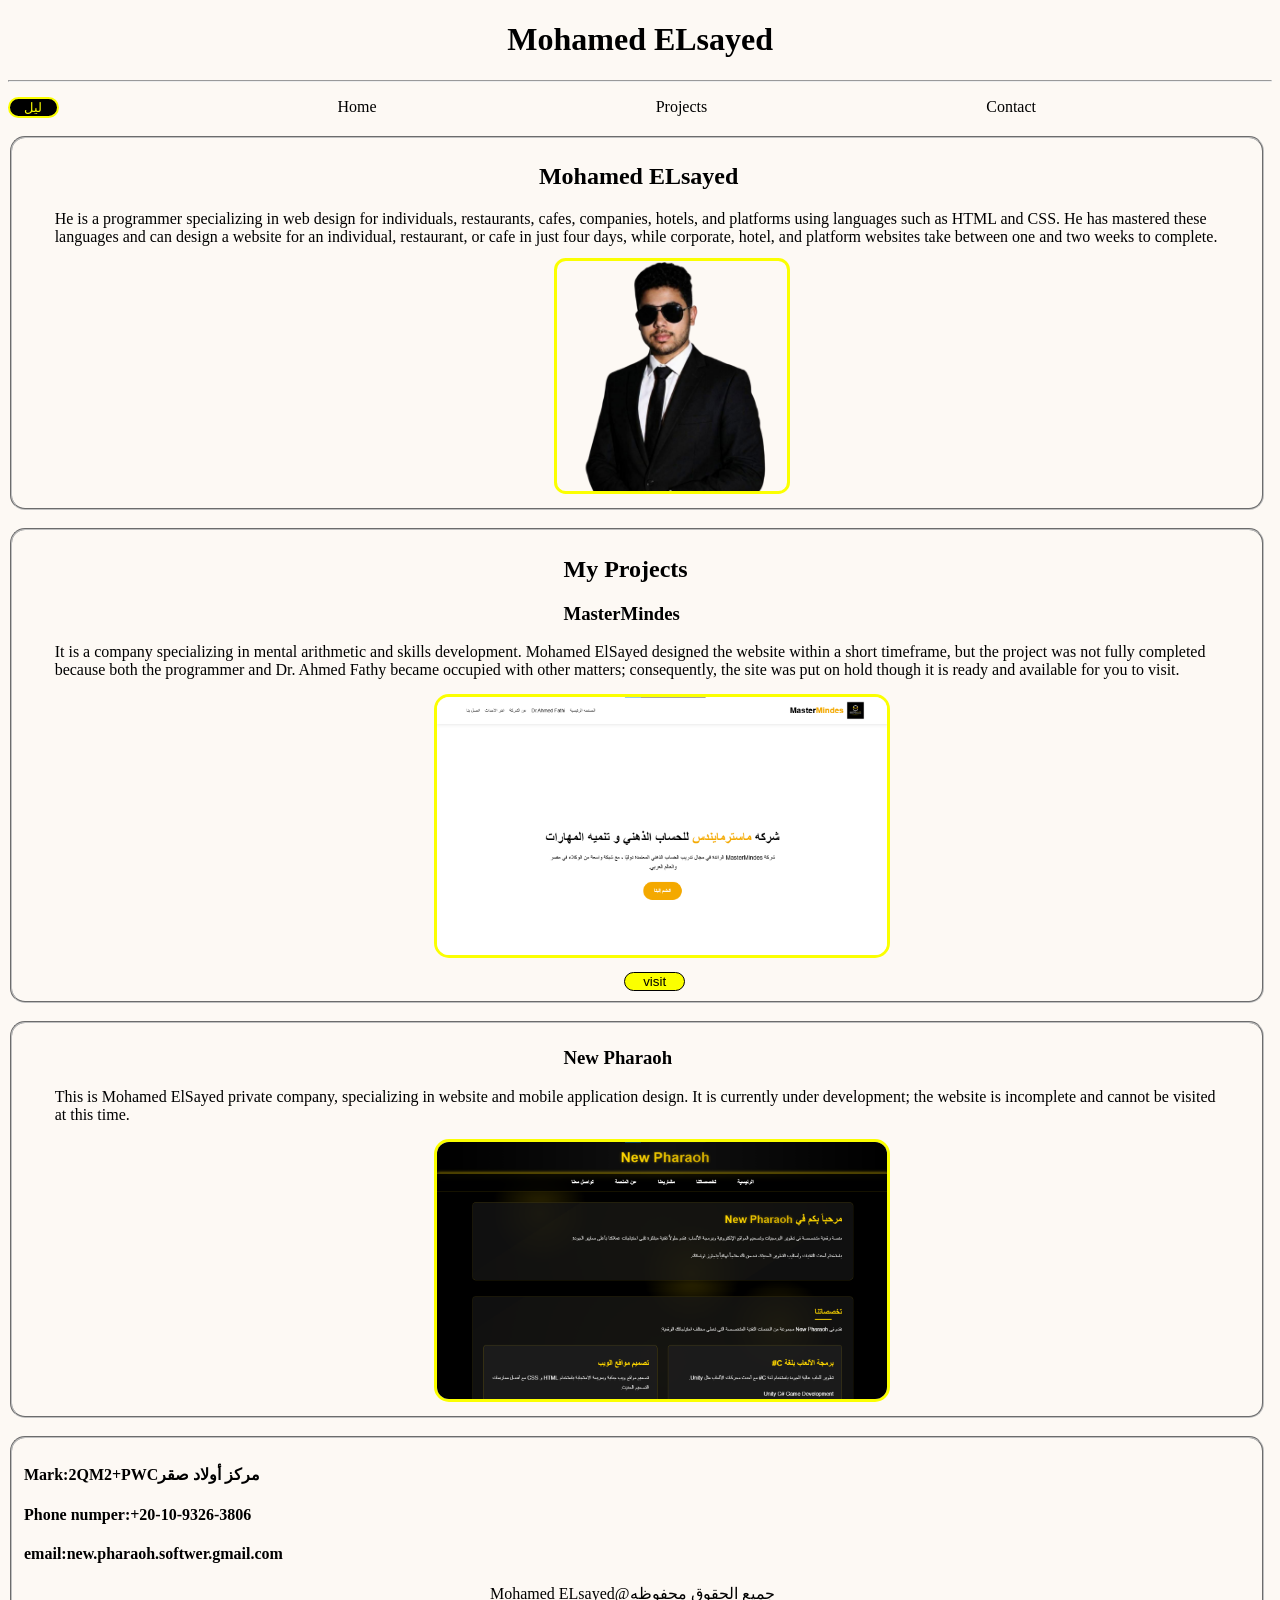
<file: index.html>
<!DOCTYPE html>
<html lang="en">
<head>
    <meta charset="UTF-8">
    <meta name="viewport" content="width=device-width, initial-scale=1.0">
    <link rel="icon" href="Items/img/My-imgs/Mohamed Elsayed Engner.png" type="image/png" />
    <link rel="stylesheet" href="Pages/css/home.css">
    <title>Mohamed ELsayed</title>
</head>
<body>
    <header>
        <div class="logo-text"><h1>Mohamed ELsayed</h1></div>
        <hr>
        <nav>
        <button><a  href="Pages/html/home2.html">ليل</a></button>
        <a class="a1" href="#My">Home</a>
        <a class="a1" href="#Projects">Projects</a>
        <a class="a1" href="Pages/html/Contact.html">Contact</a>
        </nav>
    </header>
    <br>
    <section id="My">
        <fieldset>
            <div class="My-text">
            <h2>Mohamed ELsayed</h2>
            <p>He is a programmer specializing in web design for individuals, restaurants, cafes, companies, hotels, and platforms using languages ​​such as HTML and CSS. He has mastered these languages ​​and can design a website for an individual, restaurant, or cafe in just four days, while corporate, hotel, and platform websites take between one and two weeks to complete.
            </p>
        </div>
        <div class="My-img">
            <img src="Items/img/My-imgs/Mohamed Elsayed Engner.png" alt="My-img">
        </div>
        </fieldset>
    </section>
    <br>
    <section id="Projects">
        <fieldset>
            <div class="Projects">
                <h2>My Projects</h2>
                <div class="Projects-text">
                    <h3>MasterMindes</h3>
                    <p>It is a company specializing in mental arithmetic and skills development. Mohamed ElSayed designed the website within a short timeframe, but the project was not fully completed because both the programmer and Dr. Ahmed Fathy became occupied with other matters; consequently, the site was put on hold though it is ready and available for you to visit.</p>
                </div>
                <div class="Projects-img">
                    <img src="Items/img/Projects-img/MasterMindes-img-Project.png" alt="MasterMindes img Project">
                </div>
                <button><a href="https://masterminds-np.vercel.app/">visit</a></button>
            </div>
        </fieldset>
        <br>
        <fieldset>
            <div class="Projects">
                <div class="Projects-text">
                    <h3>New Pharaoh</h3>
                    <p>This is Mohamed ElSayed private company, specializing in website and mobile application design. It is currently under development; the website is incomplete and cannot be visited at this time.</p>
                </div>
                <div class="Projects-img">
                    <img class="Projects-img" src="Items/img/Projects-img/New Pharaoh-img-Project.png" alt="New Pharaoh img Project">
                </div>
            </div>
        </fieldset>
    </section>
    <br>
    <footer>
        <fieldset>
            <div class="footer-contact">
                <h4>Mark:2QM2+PWCمركز أولاد صقر</h4>
                <h4>Phone numper:+20-10-9326-3806</h4>
                <h4>email:new.pharaoh.softwer.gmail.com</h4>
            </div>
            <div><p>Mohamed ELsayed@جميع الحقوق محفوظه</p></div>
        </fieldset>
    </footer>
</body>
</html>
</file>
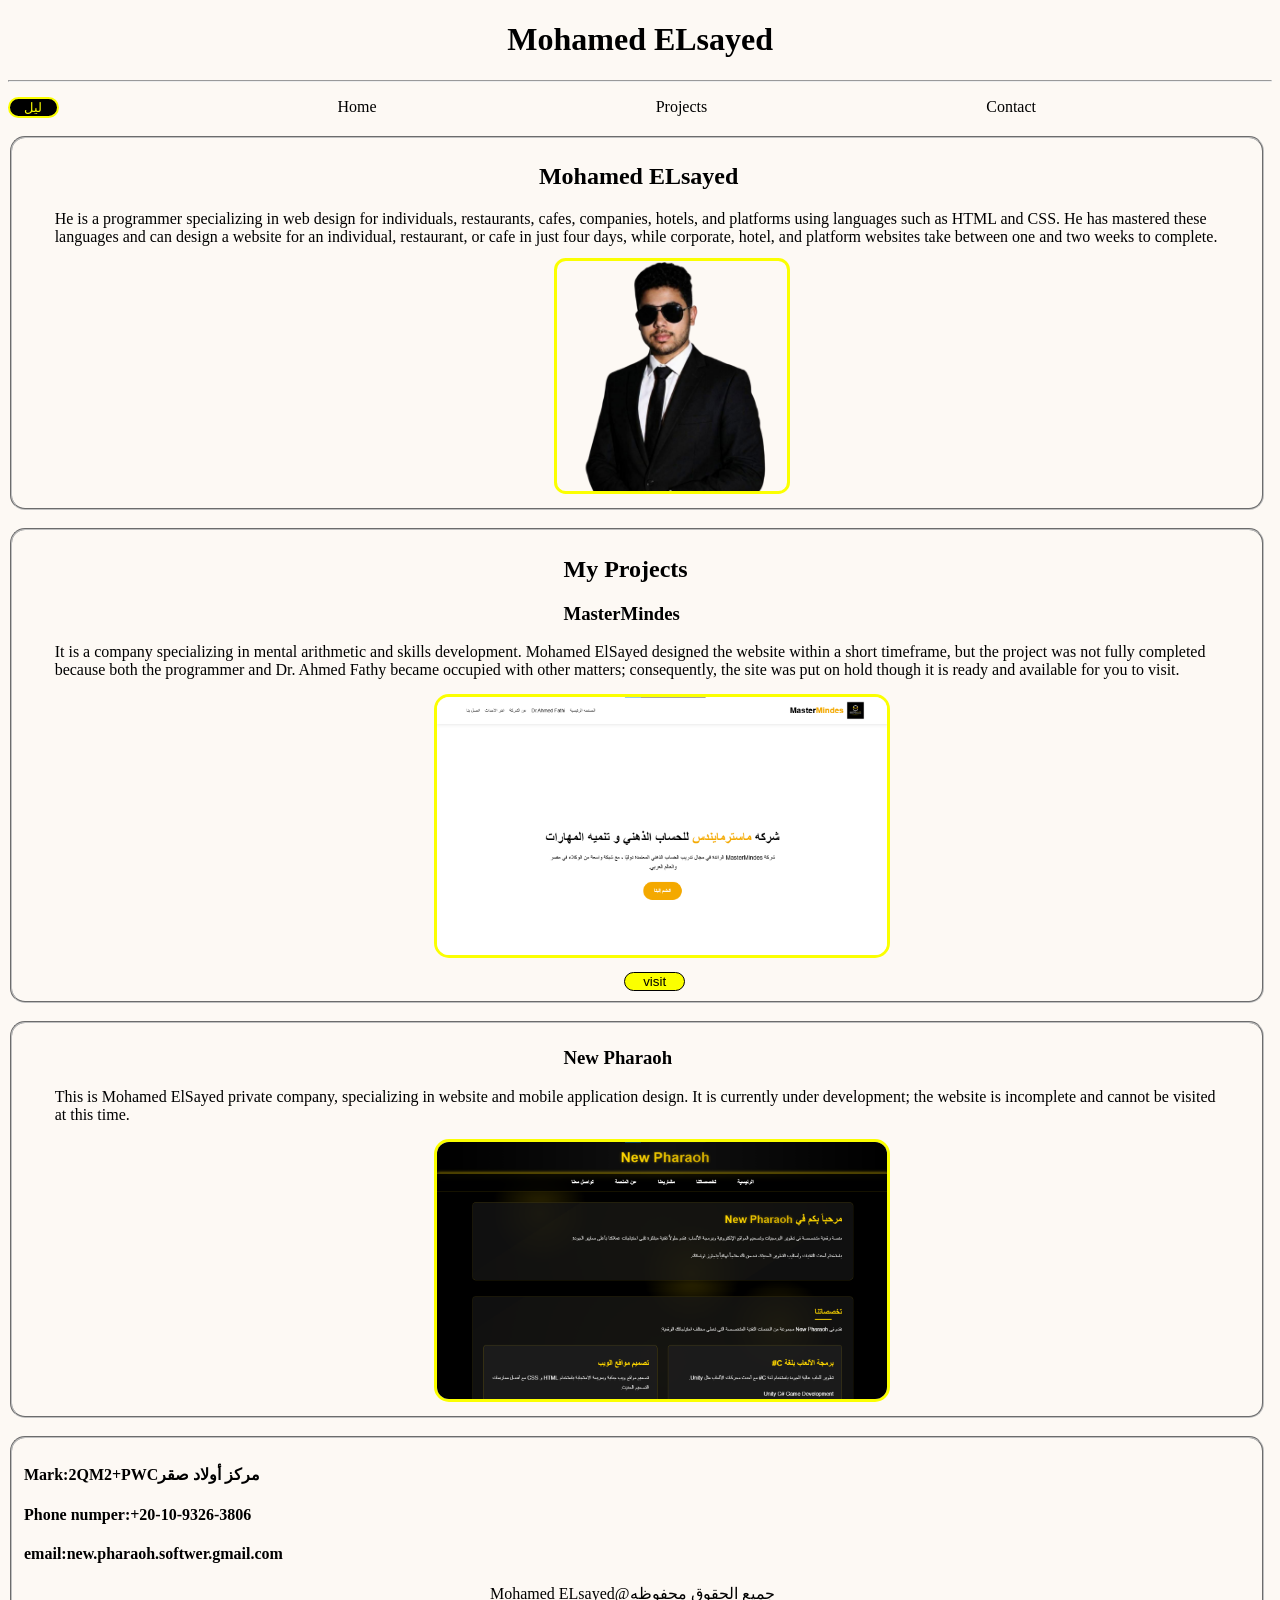
<file: Mohamed Elsayed/index.html>
<!DOCTYPE html>
<html lang="en">
<head>
    <meta charset="UTF-8">
    <meta name="viewport" content="width=device-width, initial-scale=1.0">
    <link rel="icon" href="Items/img/My-imgs/Mohamed Elsayed Engner.png" type="image/png" />
    <link rel="stylesheet" href="Pages/css/home.css">
    <title>Mohamed ELsayed</title>
</head>
<body>
    <header>
        <div class="logo-text"><h1>Mohamed ELsayed</h1></div>
        <hr>
        <nav>
        <button><a  href="Pages/html/home2.html">ليل</a></button>
        <a class="a1" href="#My">Home</a>
        <a class="a1" href="#Projects">Projects</a>
        <a class="a1" href="Contact.html">Contact</a>
        </nav>
    </header>
    <br>
    <section id="My">
        <fieldset>
            <div class="My-text">
            <h2>Mohamed ELsayed</h2>
            <p>He is a programmer specializing in web design for individuals, restaurants, cafes, companies, hotels, and platforms using languages ​​such as HTML and CSS. He has mastered these languages ​​and can design a website for an individual, restaurant, or cafe in just four days, while corporate, hotel, and platform websites take between one and two weeks to complete.
            </p>
        </div>
        <div class="My-img">
            <img src="Items/img/My-imgs/Mohamed Elsayed Engner.png" alt="My-img">
        </div>
        </fieldset>
    </section>
    <br>
    <section id="Projects">
        <fieldset>
            <div class="Projects">
                <h2>My Projects</h2>
                <div class="Projects-text">
                    <h3>MasterMindes</h3>
                    <p>It is a company specializing in mental arithmetic and skills development. Mohamed ElSayed designed the website within a short timeframe, but the project was not fully completed because both the programmer and Dr. Ahmed Fathy became occupied with other matters; consequently, the site was put on hold though it is ready and available for you to visit.</p>
                </div>
                <div class="Projects-img">
                    <img src="Items/img/Projects-img/MasterMindes-img-Project.png" alt="MasterMindes img Project">
                </div>
                <button><a href="https://masterminds-np.vercel.app/">visit</a></button>
            </div>
        </fieldset>
        <br>
        <fieldset>
            <div class="Projects">
                <div class="Projects-text">
                    <h3>New Pharaoh</h3>
                    <p>This is Mohamed ElSayed private company, specializing in website and mobile application design. It is currently under development; the website is incomplete and cannot be visited at this time.</p>
                </div>
                <div class="Projects-img">
                    <img class="Projects-img" src="Items/img/Projects-img/New Pharaoh-img-Project.png" alt="New Pharaoh img Project">
                </div>
            </div>
        </fieldset>
    </section>
    <br>
    <footer>
        <fieldset>
            <div class="footer-contact">
                <h4>Mark:2QM2+PWCمركز أولاد صقر</h4>
                <h4>Phone numper:+20-10-9326-3806</h4>
                <h4>email:new.pharaoh.softwer.gmail.com</h4>
            </div>
            <div><p>Mohamed ELsayed@جميع الحقوق محفوظه</p></div>
        </fieldset>
    </footer>
</body>
</html>
</file>
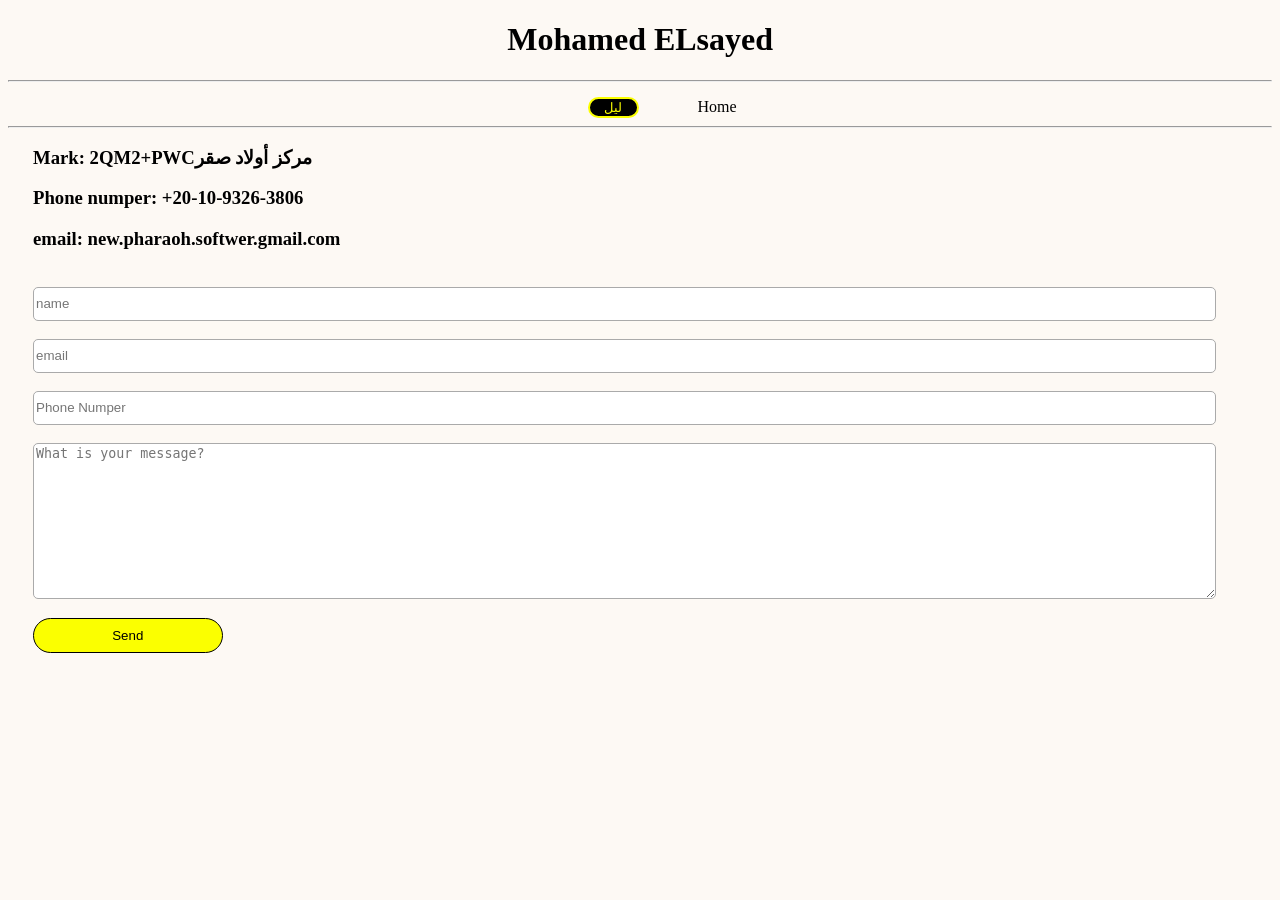
<file: Pages/html/Contact.html>
<!DOCTYPE html>
<html lang="en">
<head>
    <meta charset="UTF-8">
    <link rel="icon" href="/Items/img/My-imgs/Mohamed Elsayed Engner.png" type="image/png" />
    <link rel="stylesheet" href="/Pages/css/Contact.css">
    <meta name="viewport" content="width=device-width, initial-scale=1.0">
    <title>Contact</title>
</head>
<body>
    <header>
        <div class="logo-text"><h1>Mohamed ELsayed</h1></div>
        <hr>
        <nav>
        <button><a  href="Contact2.html">ليل</a></button>
        <a class="a1" href="/index.html">Home</a>
        </nav>
        <hr>
    </header>
    <div class="Contact">
        <div class="contact-text">
            <h3>Mark: 2QM2+PWCمركز أولاد صقر</h3>
            <h3>Phone numper: +20-10-9326-3806</h3>
            <h3>email: new.pharaoh.softwer.gmail.com</h3>
        </div>
        <br>
        <form>
            <div class="Contact-input">
                <div class="name">
                    <input id="name" type="text" placeholder="name" required>
                </div>
                <br>
                <div class="email">
                    <input id="email" type="email" placeholder="email" required>
                </div>
                <br>
                <div class="Phone-numper">
                    <input id="Phone Numper" type="number" placeholder="Phone Numper" required>
                </div>
                <br>
                <textarea placeholder="What is your message?" required></textarea>
            </div>
            <button type="submit">Send</button>
        </form>
    </div>
</body>
</html>
</file>
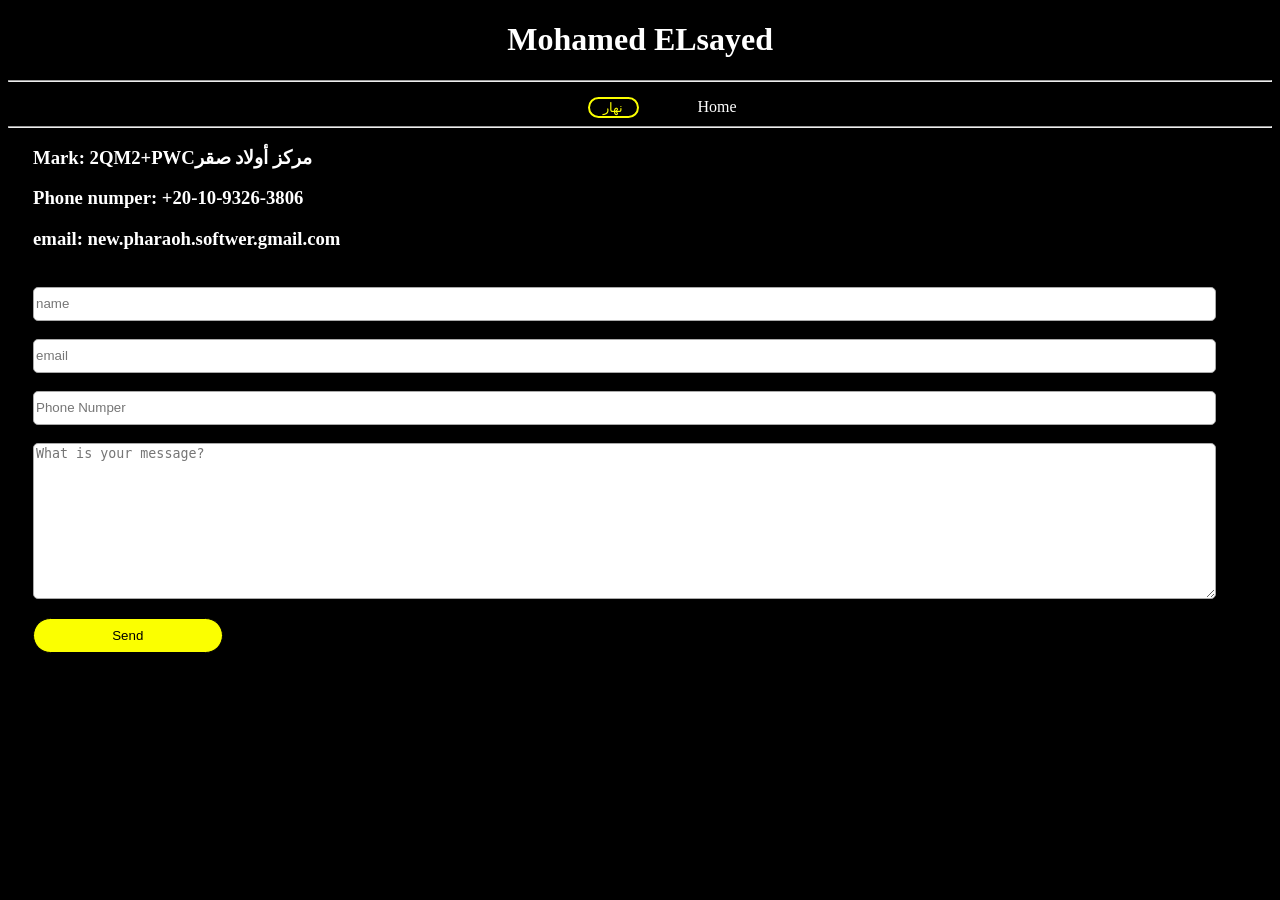
<file: Pages/html/Contact2.html>
<!DOCTYPE html>
<html lang="en">
<head>
    <meta charset="UTF-8">
    <link rel="icon" href="/Items/img/My-imgs/Mohamed Elsayed Engner.png" type="image/png" />
    <link rel="stylesheet" href="/Pages/css/Contact2.css">
    <meta name="viewport" content="width=device-width, initial-scale=1.0">
    <title>Contact</title>
</head>
<body>
        <header>
        <div class="logo-text"><h1>Mohamed ELsayed</h1></div>
        <hr>
        <nav>
        <button><a  href="Contact.html">نهار</a></button>
        <a class="a1" href="home2.html">Home</a>
        </nav>
        <hr>
    </header>
    <div class="Contact">
        <div class="contact-text">
            <h3>Mark: 2QM2+PWCمركز أولاد صقر</h3>
            <h3>Phone numper: +20-10-9326-3806</h3>
            <h3>email: new.pharaoh.softwer.gmail.com</h3>
        </div>
        <br>
        <form>
            <div class="Contact-input">
                <div class="name">
                    <input id="name" type="text" placeholder="name" required>
                </div>
                <br>
                <div class="email">
                    <input id="email" type="email" placeholder="email" required>
                </div>
                <br>
                <div class="Phone-numper">
                    <input id="Phone Numper" type="number" placeholder="Phone Numper" required>
                </div>
                <br>
                <textarea placeholder="What is your message?" required></textarea>
            </div>
            <button type="submit">Send</button>
        </form>
    </div>
</body>
</html>
</file>
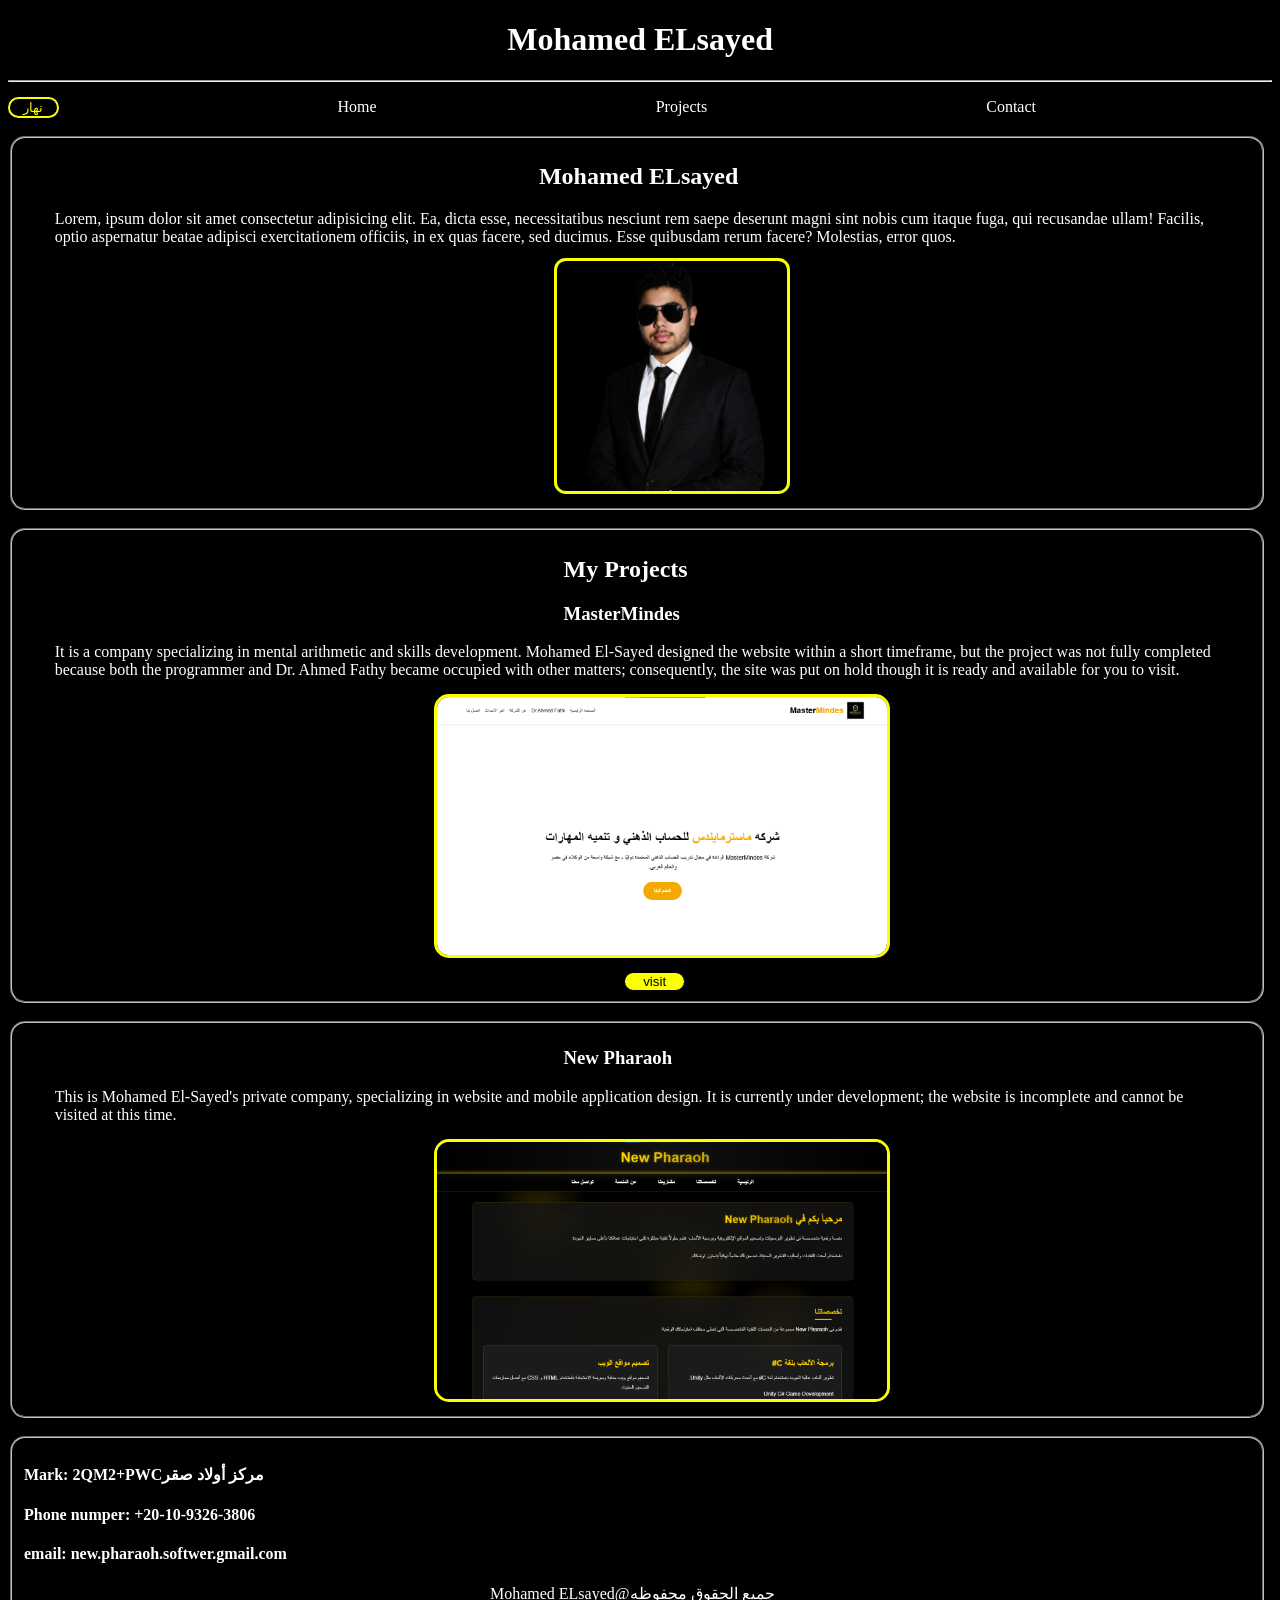
<file: Pages/html/home2.html>
<!DOCTYPE html>
<html lang="en">
<head>
    <meta charset="UTF-8">
    <meta name="viewport" content="width=device-width, initial-scale=1.0">
    <link rel="stylesheet" href="/Pages/css/home2.css">
    <link rel="icon" href="/Items/img/My-imgs/Mohamed Elsayed Engner.png" type="image/png" />
    <title>Mohamed ELsayed</title>
</head>
<body>
    <header>
        <div class="logo-text"><h1>Mohamed ELsayed</h1></div>
        <hr>
        <nav>
        <button><a  href="/index.html">نهار</a></button>
        <a class="a1" href="#My">Home</a>
        <a class="a1" href="#Projects">Projects</a>
        <a class="a1" href="Contact2.html">Contact</a>
        </nav>
    </header>
    <br>
    <section id="My">
        <fieldset>
            <div class="My-text">
            <h2>Mohamed ELsayed</h2>
            <p>Lorem, ipsum dolor sit amet consectetur adipisicing elit. Ea, dicta esse, necessitatibus nesciunt rem 
                saepe deserunt magni sint nobis cum itaque fuga, qui recusandae ullam! Facilis, optio aspernatur beatae
                adipisci exercitationem officiis, in ex quas facere, sed ducimus. Esse quibusdam rerum facere? Molestias,
                error quos.
            </p>
        </div>
        <div class="My-img">
            <img src="/Items/img/My-imgs/Mohamed Elsayed Engner.png" alt="My-img">
        </div>
        </fieldset>
    </section>
    <br>
    <section id="Projects">
        <fieldset>
            <div class="Projects">
                <h2>My Projects</h2>
                <div class="Projects-text">
                    <h3>MasterMindes</h3>
                    <p>It is a company specializing in mental arithmetic and skills development. Mohamed El-Sayed designed the website within a short timeframe, but the project was not fully completed because both the programmer and Dr. Ahmed Fathy became occupied with other matters; consequently, the site was put on hold though it is ready and available for you to visit.</p>
                </div>
                <div class="Projects-img">
                    <img src="/Items/img/Projects-img/MasterMindes-img-Project.png" alt="MasterMindes img Project">
                </div>
                <button><a href="https://masterminds-np.vercel.app/">visit</a></button>
            </div>
        </fieldset>
        <br>
        <fieldset>
            <div class="Projects">
                <div class="Projects-text">
                    <h3>New Pharaoh</h3>
                    <p>This is Mohamed El-Sayed's private company, specializing in website and mobile application design. It is currently under development; the website is incomplete and cannot be visited at this time.</p>
                </div>
                <div class="Projects-img">
                    <img class="Projects-img" src="/Items/img/Projects-img/New Pharaoh-img-Project.png" alt="New Pharaoh img Project">
                </div>
            </div>
        </fieldset>
    </section>
    <br>
    <footer>
        <fieldset>
            <div class="footer-contact">
                <h4>Mark: 2QM2+PWCمركز أولاد صقر</h4>
                <h4>Phone numper: +20-10-9326-3806</h4>
                <h4>email: new.pharaoh.softwer.gmail.com</h4>
            </div>
            <div><p>Mohamed ELsayed@جميع الحقوق محفوظه</p></div>
        </fieldset>
    </footer>
</body>
</html>
</file>
<file: Pages/css/home.css>
body{
    background-color: rgb(253, 249, 244);
}
fieldset{
    width: 97%;
    border-radius: 15px;
}
.logo-text{
    width: fit-content;
    margin-left: 39.5%;
}
nav{
    margin-top: 15px;
}
nav .a1{
    margin-left: 275px;
    color: black;
    text-decoration: none;
}
#My .My-text h2{
    width: 58%;
    margin-left: auto;
}
p{
    width: 95%;
    margin: auto;
}
#My .My-img img{
    width: 230px;
    margin-left: 530px;
    margin-top: 12px;
    border: solid 3px rgb(251, 255, 0);
    border-radius: 5%;
}
#Projects h2,h3{
    width: 56%;
    margin-left: auto;
} 
#Projects .Projects-img img{
    width: 450px;
    margin-top: 15px;
    border: solid 3px rgb(251, 255, 0);
    border-radius: 15px;
    margin-left: 410px;
}
#Projects button a{
    color:  black;
    text-decoration: none;
}
#Projects button{
    background-color: rgb(251, 255, 0);
    border-radius: 25px;
    border: solid black 1px;
    width: 5%;
    height: 2%;
    margin-left: 600px;
    margin-top: 10px;
}
#Projects button:hover{
    background-color: rgb(189, 192, 0);
}
a:hover{
    color:gold;
}
footer p{
    width: 24%;
    margin: auto;
}
header button{
    background-color: black;
    width: 4%;
    height: 2%;
    border-radius: 15px;
    border: solid rgb(251, 255, 0) 2px;
}
header button a{
    color: rgb(251, 255, 0);
    text-decoration: none;
}
</file>
<file: Mohamed Elsayed/Pages/css/home.css>
body{
    background-color: rgb(253, 249, 244);
}
fieldset{
    width: 97%;
    border-radius: 15px;
}
.logo-text{
    width: fit-content;
    margin-left: 39.5%;
}
nav{
    margin-top: 15px;
}
nav .a1{
    margin-left: 275px;
    color: black;
    text-decoration: none;
}
#My .My-text h2{
    width: 58%;
    margin-left: auto;
}
p{
    width: 95%;
    margin: auto;
}
#My .My-img img{
    width: 230px;
    margin-left: 530px;
    margin-top: 12px;
    border: solid 3px rgb(251, 255, 0);
    border-radius: 5%;
}
#Projects h2,h3{
    width: 56%;
    margin-left: auto;
} 
#Projects .Projects-img img{
    width: 450px;
    margin-top: 15px;
    border: solid 3px rgb(251, 255, 0);
    border-radius: 15px;
    margin-left: 410px;
}
#Projects button a{
    color:  black;
    text-decoration: none;
}
#Projects button{
    background-color: rgb(251, 255, 0);
    border-radius: 25px;
    border: solid black 1px;
    width: 5%;
    height: 2%;
    margin-left: 600px;
    margin-top: 10px;
}
#Projects button:hover{
    background-color: rgb(189, 192, 0);
}
a:hover{
    color:gold;
}
footer p{
    width: 24%;
    margin: auto;
}
header button{
    background-color: black;
    width: 4%;
    height: 2%;
    border-radius: 15px;
    border: solid rgb(251, 255, 0) 2px;
}
header button a{
    color: rgb(251, 255, 0);
    text-decoration: none;
}
</file>
<file: Pages/css/Contact.css>
body{
    background-color: rgb(253, 249, 244);
}
.contact-text{
    margin-left: 25px;
}
.Contact-input{
    margin-left: 25px;
}
input{
    width: 95%;
    height: 30px;
    border-radius: 5px;
    border: solid 0.5px rgb(170, 170, 170);
}
textarea{
    width: 95%;
    height: 150px;
    border-radius: 5px;
    border: solid 0.5px rgb(170, 170, 170);
}
form button{
    margin-top: 15px;
    margin-left: 25px;
    background-color: rgb(251, 255, 0);
    border-radius: 25px;
    border: solid black 1px;
    width: 15%;
    height: 35px;
}
h2{
    display: inline;
}
nav button{
    background-color: rgb(0, 0, 0);
    width: 4%;
    height: 2%;
    border-radius: 15px;
    border: solid rgb(251, 255, 0) 2px;
    margin-left: 580px;
}
nav button a{
    color: rgb(251, 255, 0);
    text-decoration: none;
}
.logo-text{
    width: fit-content;
    margin-left: 39.5%;
}
nav{
    margin-top: 15px;
}
nav .a1{
    margin-left: 55px;
    color: rgb(0, 0, 0);
    text-decoration: none;
}
</file>
<file: Pages/css/Contact2.css>
body{
    background-color: black;
}
.contact-text{
    margin-left: 25px;
}
.Contact-input{
    margin-left: 25px;
}
input{
    width: 95%;
    height: 30px;
    border-radius: 5px;
    border: solid 0.5px rgb(170, 170, 170);
}
textarea{
    width: 95%;
    height: 150px;
    border-radius: 5px;
    border: solid 0.5px rgb(170, 170, 170);
}
form button{
    margin-top: 15px;
    margin-left: 25px;
    background-color: rgb(251, 255, 0);
    border-radius: 25px;
    border: solid black 1px;
    width: 15%;
    height: 35px;
}
h2{
    display: inline;
}
nav button{
    background-color: rgb(0, 0, 0);
    width: 4%;
    height: 2%;
    border-radius: 15px;
    border: solid rgb(251, 255, 0) 2px;
    margin-left: 580px;
}
nav button a{
    color: rgb(251, 255, 0);
    text-decoration: none;
}
.logo-text{
    width: fit-content;
    margin-left: 39.5%;
}
nav{
    margin-top: 15px;
}
nav .a1{
    margin-left: 55px;
    color: rgb(255, 255, 255);
    text-decoration: none;
}
h1,h2,h3,h4{
    color: white;
}
</file>
<file: Pages/css/home2.css>
body{
    background-color: black;
}
fieldset{
    width: 97%;
    border-radius: 15px;
}
.logo-text{
    width: fit-content;
    margin-left: 39.5%;
}
nav{
    margin-top: 15px;
}
nav .a1{
    margin-left: 275px;
    color: rgb(255, 255, 255);
    text-decoration: none;
}
#My .My-text h2{
    width: 58%;
    margin-left: auto;
}
p{
    width: 95%;
    margin: auto;
}
#My .My-img img{
    width: 230px;
    margin-left: 530px;
    margin-top: 12px;
    border: solid 3px rgb(251, 255, 0);
    border-radius: 5%;
}
#Projects h2,h3{
    width: 56%;
    margin-left: auto;
} 
#Projects .Projects-img img{
    width: 450px;
    margin-top: 15px;
    border: solid 3px rgb(251, 255, 0);
    border-radius: 15px;
    margin-left: 410px;
}
#Projects button a{
    color:  rgb(0, 0, 0);
    text-decoration: none;
}
#Projects button{
    background-color: rgb(251, 255, 0);
    border-radius: 25px;
    border: solid rgb(0, 0, 0) 1px;
    width: 5%;
    height: 2%;
    margin-left: 600px;
    margin-top: 10px;
}
#Projects button:hover{
    background-color: rgb(189, 192, 0);
}
a:hover{
    color:gold;
}
footer p{
    width: 24%;
    margin: auto;
}
header button{
    background-color: rgb(0, 0, 0);
    width: 4%;
    height: 2%;
    border-radius: 15px;
    border: solid rgb(251, 255, 0) 2px;
}
header button a{
    color: rgb(251, 255, 0);
    text-decoration: none;
}
h1,h2,h3,h4,p{
    color: white;
}
</file>
